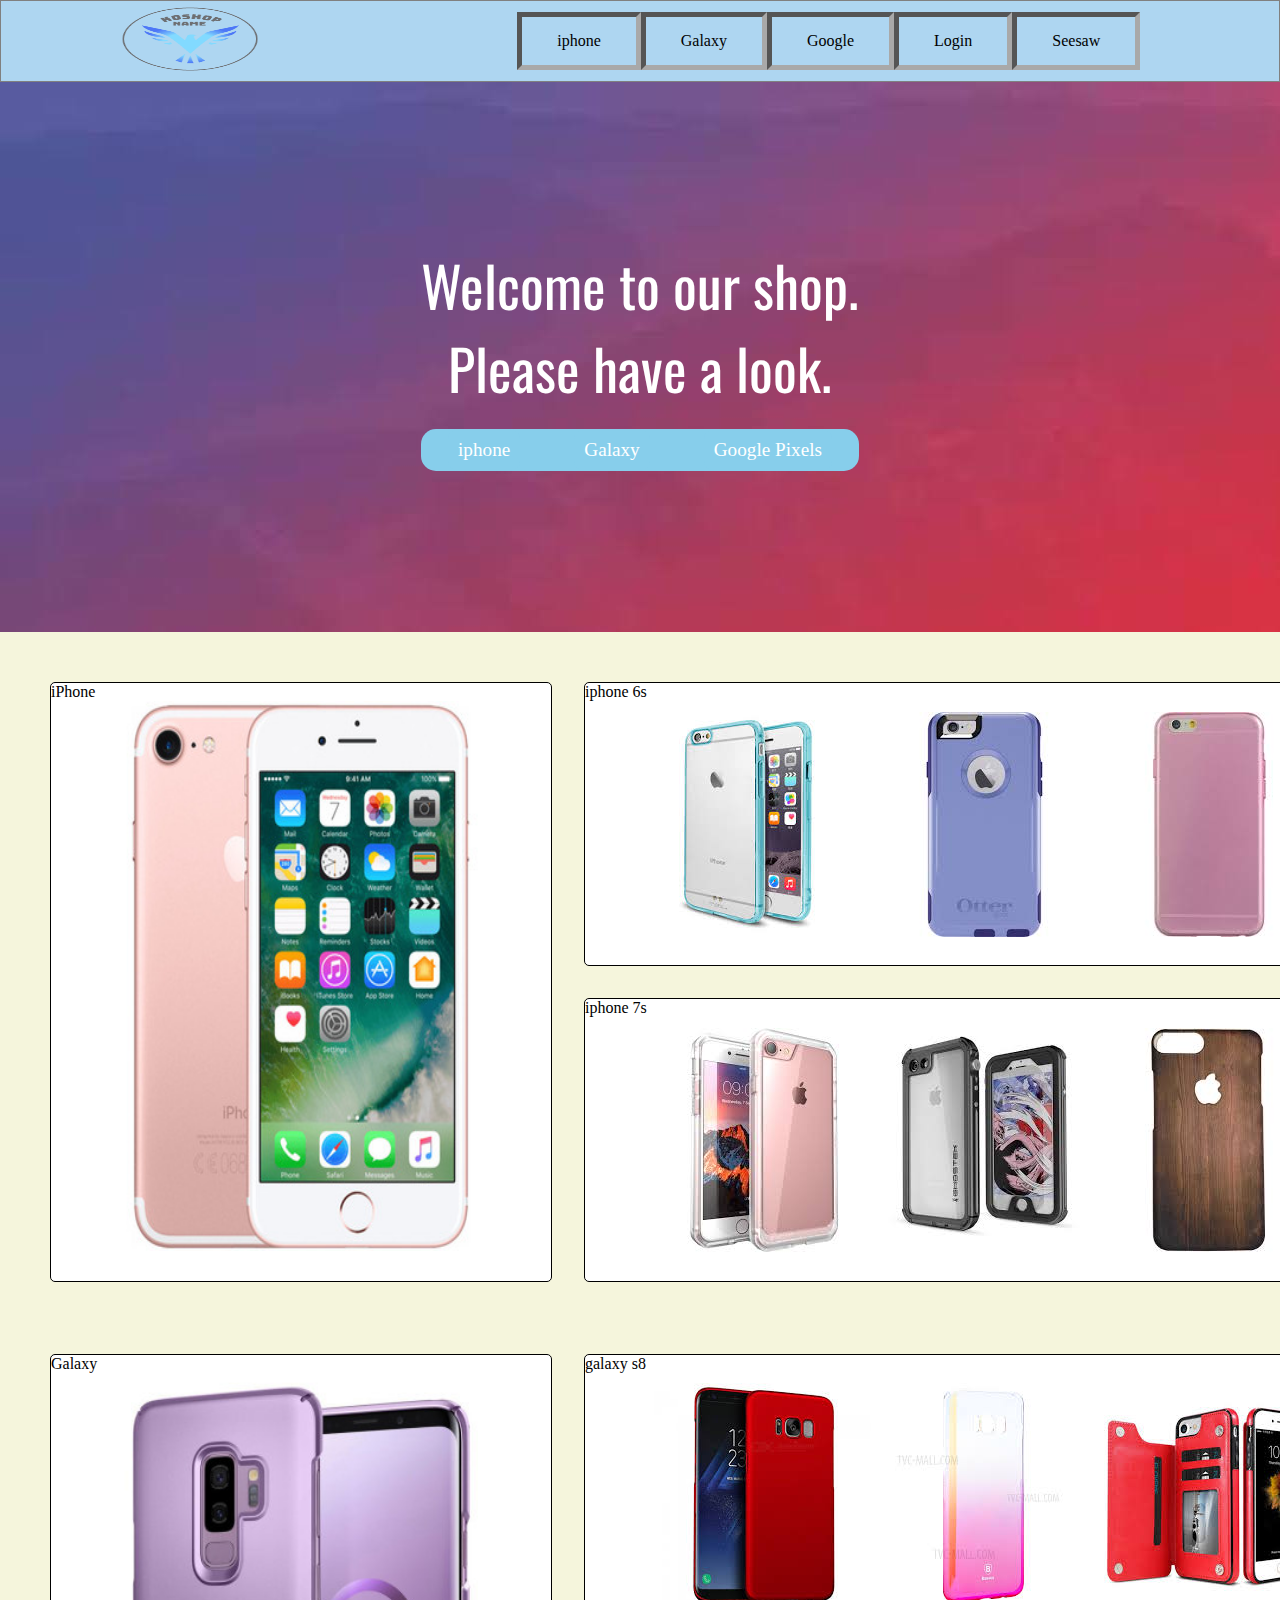
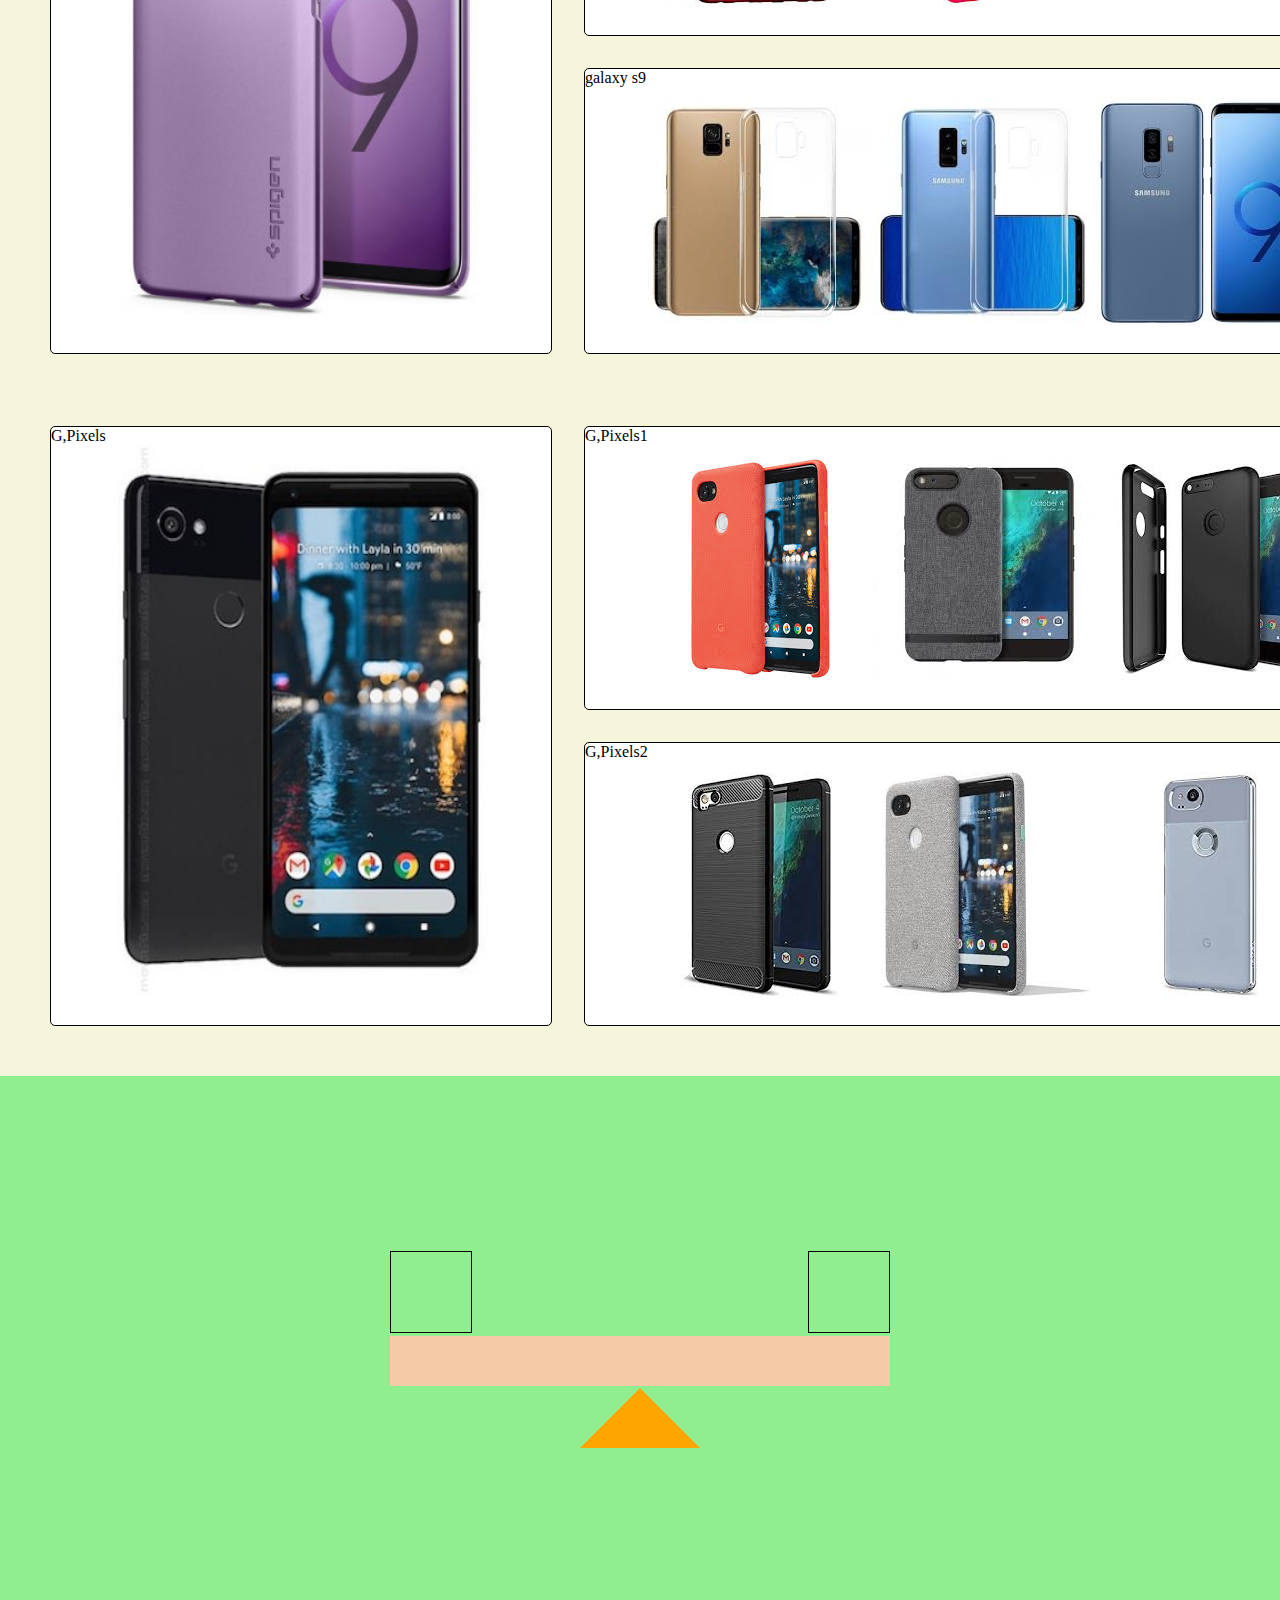
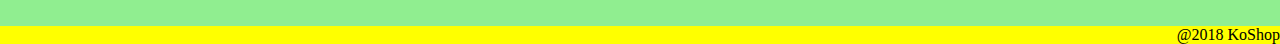
<file: checkpoint2/index.html>
<!DOCTYPE html>
<html lang="en" dir="ltr">
  <head>
    <meta charset="utf-8">
    <link rel="stylesheet" href="css/reset.css">
    <link rel="stylesheet" href="css/style.css">
    <link href="https://fonts.googleapis.com/css?family=Oswald" rel="stylesheet">
    <title>KoShop, All phone cases</title>
  </head>
  <body>
    <nav>
      <div class="logo">
        <a href="http://127.0.0.1:3000/checkpoint2/"><img src="./img/logo.png"></a>
      </div>
      <!-- nav bar top right -->
      <div class="bar">
        <a href="#iphone"><h1>iphone</h1></a>
        <a href="#galaxy"><h1>Galaxy</h1></a>
        <a href="#google"><h1>Google</h1></a>
        <a href="https://ekusa.com/wp-content/uploads/2015/11/not-a-lock.jpg"><h1>Login</h1> </a>
        <a href="#bottom"><h1>Seesaw</h1> </a>
      </div>
    </nav>
    <!-- Welcome page -->
    <main>
      <div class="intro">
        <h1>Welcome to our shop.<br>Please have a look.</h1>
        <div class="bars">
          <a href="#iphone"><h4>iphone</h4></a>
          <a href="#galaxy"><h4>Galaxy</h4></a>
          <a href="#google"><h4>Google Pixels</h4></a>
        </div>
      </div>
    </main>
    <!-- Item lists -->
    <div class="container">
      <div class="box1">
        <div class="i1" id="iphone">
          <h1>iPhone</h1>
          <img src="./img/iphone.jpeg" class="size">
        </div>
        <div class="i2">
          <h1>iphone 6s</h1>
          <img src="./img/6s1.jpeg" class="adj">
          <img src="./img/6s2.jpeg" class="adj">
          <img src="./img/6s3.jpeg" class="adj">
        </div>
        <div class="i3">
          <h1>iphone 7s</h1>
          <img src="./img/7s1.jpeg" class="adj">
          <img src="./img/7s2.jpeg" class="adj">
          <img src="./img/7s3.jpeg" class="adj">
        </div>
      </div>
      <div class="box2">
        <div class="g1" id="galaxy">
          <h1>Galaxy</h1>
          <img src="./img/galaxy.jpg" class="size">
        </div>
        <div class="g2">
          <h1>galaxy s8</h1>
          <img src="./img/8s1.jpeg" class="adj">
          <img src="./img/8s2.jpeg" class="adj">
          <img src="./img/8s3.jpeg" class="adj">
        </div>
        <div class="g3">
          <h1>galaxy s9</h1>
          <img src="./img/9s1.jpeg" class="adj">
          <img src="./img/9s2.jpeg" class="adj">
          <img src="./img/9s3.jpeg" class="adj">
        </div>
      </div>
      <div class="box3">
        <div class="p1" id="google">
          <h1>G,Pixels</h1>
          <img src="./img/gpixels.jpg" class="size">
        </div>
        <div class="p2">
          <h1>G,Pixels1</h1>
          <img src="./img/10s1.jpeg" class="adj">
          <img src="./img/10s2.jpeg" class="adj">
          <img src="./img/10s3.jpeg" class="adj">
        </div>
        <div class="p3">
          <h1>G,Pixels2</h1>
          <img src="./img/11s1.jpeg" class="adj">
          <img src="./img/11s2.jpeg" class="adj">
          <img src="./img/11s3.jpeg" class="adj">
        </div>
      </div>
    </div>
    <div class="bot-container" id="bottom">
      <div class="seesaw">
        <div class="obj">
          <div class="obj1"></div>
          <div class="obj2"></div>
        </div>
        <div class="swing"></div>
        <div class="lever">
          <div class="tri"></div>
        </div>
      </div>
    </div>
    <footer><h1>@2018 KoShop</h1></footer>
  </body>
</html>
</file>
<file: checkpoint2/css/style.css>
/* top bars */
nav {
  display: flex;
  border: 1px solid gray;
  background-color: #AED6F1;
  height: 80px;
  justify-content: space-around;
  align-items: center;
}
.logo a img{
  width: 150px;
  height: 70px;
}
/* links to go down of a page */
.bar {
  display: flex;
  padding: 55px 25px;
}
.bar a {
  color: black;
  text-decoration: none;
  border: 5px solid darkgray;
  border-style:inset;
  padding: 15px 35px;
}
.bar a:hover {
  background-color: lightgreen;
}
/* intro page */
main {
  display: flex;
  height: 550px;
  background-image:url(../img/background.jpeg);
  justify-content: center;
  align-items: center;
}
.intro h1 {
  text-align: center;
  font-size: 3.5em;
  font-family: 'Oswald', sans-serif;
  color: white;
}
/* link to down of a page */
.bars {
  display: flex;
  margin-top: 20px;
  justify-content: space-around;
  background-color: skyblue;
  border-radius: 15px;
}
.bars a {
  text-decoration: none;
}
.bars a h4:hover {
  background-color: lightpink;
}
.bars a h4 {
  font-size: 1.2em;
  color: white;
  padding: 10px;
  border-radius: 10px;
  background-color: skyblue;
}
/* phone case images organized by phone models */
.container {
  display: grid;
  padding: 50px;
  background-color: beige;
  grid-auto-rows: 600px;
  grid-gap: 4.5em;
  grid-template-areas:
    "box1"
    "box2"
    "box3";
}
.container .box1 div, .container .box2 div,
.container .box3 div{
  background-color: white;
  border: 1px solid black;
  border-radius: 5px;
}
.box1{
  grid-area: box1;
  display: grid;
  grid-template-columns: 2.5fr 4fr;
  grid-auto-rows: minmax(150px, auto);
  grid-gap: 2em;
  grid-template-areas:
    "i1 i2"
    "i1 i3";
}
.i1{
  grid-area: i1;
}
.i2{
  grid-area: i2;
  display: flex;
}
.i3{
  grid-area: i3;
  display: flex;
}
.box2{
  grid-area: box2;
  display: grid;
  grid-template-columns: 2.5fr 4fr;
  grid-auto-rows: minmax(150px, auto);
  grid-gap: 2em;
  grid-template-areas:
    "g1 g2"
    "g1 g3";
}
.g1{
  grid-area: g1;
}
.g2{
  grid-area: g2;
  display: flex;
}
.g3{
  grid-area: g3;
  display: flex;
}
.box3 {
  grid-area: box3;
  display: grid;
  grid-template-columns: 2.5fr 4fr;
  grid-auto-rows: minmax(150px, auto);
  grid-gap: 2em;
  grid-template-areas:
    "p1 p2"
    "p1 p3";
}
.p1{
  grid-area: p1;
}
.p2{
  grid-area: p2;
  display: flex;
}
.p3{
  grid-area: p3;
  display: flex;
}
/* size adjustments for phone imgs */
.size {
  width: 500px;
  height: 550px;
  margin: 0 auto;
}
/* size adjustments for cases */
.adj {
  margin: auto 0;
}
/* down the bottom of page seesaw code */
/* just for fun */
.bot-container {
  height: 550px;
  display: flex;
  background-color: lightgreen;
  justify-content: center;
  align-items: center;
}
.seesaw {
  display: grid;
  grid-auto-rows: (100px, auto);
  margin: 0 auto;
  height: 200px;
  grid-template-areas:
    "obj"
    "swing"
    "lever";
}
.obj{
  display: flex;
  justify-content: space-between;
}
.obj1 {
  width: 80px;
  height: 80px;
  border: 1px solid black;
  transition: transform 500ms ease-in-out;
  pointer-events:none;
}
.obj2 {
  width: 80px;
  height: 80px;
  border: 1px solid black;
  transition: transform 500ms ease-in-out;
  pointer-events:none;
}
/* seesaw materials below */
.swing {
  width: 500px;
  height: 50px;
  background-color: #F5CBA7;
  transition: transform 500ms ease-in-out;
  pointer-events: none;
}
.lever {
  margin: 0 auto;
}
.tri {
  margin-top: -60px;
  width: 0;
  height: 0;
  border: solid 60px;
  border-color: transparent transparent orange transparent;
}
/*moves all together*/
.seesaw:hover .obj1 {
  transform: translate(0, 55px)
  rotate(-15deg);
}
.seesaw:hover .obj2 {
  transform: translate(-30px, -50px)
  rotate(-15deg);
}
.seesaw:hover .swing{
  transform: rotate(-15deg);
}
/* copyright */
footer h1 {
  text-align: right;
  background-color: yellow;
}
/* media queries */
/* desktop view */
/* grid box for cases' format changed */
@media (max-width: 992px){
  .i2, .i3, .g2, .g3, .p2, .p3 {
    display: grid;
  }
  .i1, .size {
    width: 400px;
    margin: 0 auto;
  }
  .g1, .size {
    width: 400px;
    margin: 0 auto;
  }
  .p1, .size {
    width: 400px;
    margin: 0 auto;
  }
  .container {
    background-color: lightsalmon;
    padding: 50px 5px;
  }
  .container .box1 {
    grid-template-columns: 3fr 1fr 1fr;
    grid-auto-rows: minmax(100px, auto);
    grid-template-areas:
      "i1 i2 i3";
  }
  .box1 .i2 img, .i3 img{
    height: 183px;
  }
  .container .box2 {
    grid-template-columns: 3fr 1fr 1fr;
    grid-auto-rows: minmax(100px, auto);
    grid-template-areas:
      "g1 g2 g3";
  }
  .box2 .g2 img, .g3 img{
    height: 183px;
  }
  .container .box3 {
    grid-template-columns: 3fr 1fr 1fr;
    grid-auto-rows: minmax(100px, auto);
    grid-template-areas:
      "p1 p2 p3";
  }
  .box3 .p2 img, .p3 img{
    height: 183px;
  }
}
/* mobile view */
/* top right nav bar gone */
/* now cases shown below the phone types */
@media (max-width: 576px) {
  .size, .adj {
    margin: 0;
  }
  .size {
    width: 300px;
  }
  .logo a img{
    width: 120px;
  }
  .bar {
    display: none;
  }
  .container {
    display: block;
    margin: 0;
    padding: 40px 0;
    background-color: lightpink;
  }
  .container .box1{
    display: flex;
    flex-direction: column;
    align-items: center;
    margin-bottom: 50px;
  }
  .box1 .i1, .box2 .g1, .box3 .p1{
    margin-bottom: 15px;
  }
  .container .box2{
    display: flex;
    flex-direction: column;
    align-items: center;
    margin-bottom: 50px;
  }
  .container .box3{
    display: flex;
    flex-direction: column;
    align-items: center;
  }
  .box1 .i2 img, .i3 img{
    width: 130px;
  }
  .box2 .g2 img, .g3 img{
    width: 130px;
  }
  .box3 .p2 img, .p3 img{
    width: 130px;
  }
  .container .box1 div, .box2 div, .box3 div{
    display: flex;
  }
}
</file>
